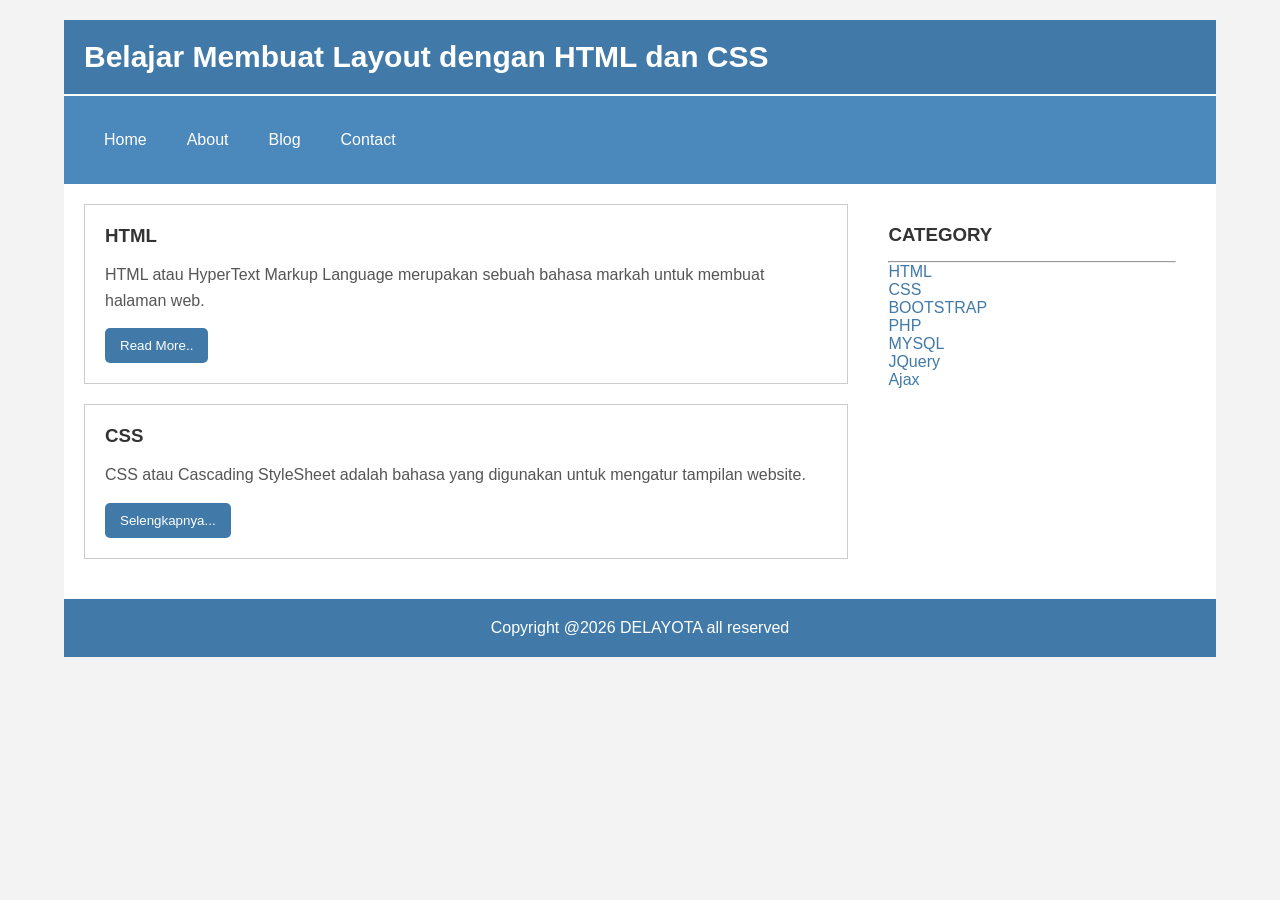
<file: index.html>
<!DOCTYPE html>
<html lang="en">
<head>
    <meta charset="UTF-8">
    <meta name="viewport" content="width=device-width, initial-scale=1.0">
    <title>DERITA</title>

    <link rel="stylesheet" href="style.css">
</head>

<body>

    <!-- HEADER -->
    <div class="header">
        <div class="jarak">
            <h2>Belajar Membuat Layout dengan HTML dan CSS</h2>
        </div>
    </div>

    <!-- MENU -->
    <div class="menu">
        <div class="jarak">
            <ul>
                <li><a href="#">Home</a></li>
                <li><a href="#">About</a></li>
                <li><a href="#">Blog</a></li>
                <li><a href="#">Contact</a></li>
            </ul>
        </div>
    </div>

    <!-- CONTENT -->
    <div class="content">

        <!-- KIRI -->
        <div class="kiri">

            <!-- BOX 1 -->
            <div class="border">
                <div class="jarak">

                    <h3>HTML</h3>

                    <p>
                        HTML atau HyperText Markup Language merupakan
                        sebuah bahasa markah untuk membuat halaman web.
                    </p>

                    <button class="btn">Read More..</button>

                </div>
            </div>

            <!-- BOX 2 -->
            <div class="border">
                <div class="jarak">

                    <h3>CSS</h3>

                    <p>
                        CSS atau Cascading StyleSheet adalah bahasa
                        yang digunakan untuk mengatur tampilan website.
                    </p>

                    <button class="btn">Selengkapnya...</button>

                </div>
            </div>

        </div>

        <!-- KANAN -->
        <div class="kanan">

            <div class="jarak">

                <h3>CATEGORY</h3>

                <hr>

                <p><a href="#" class="undercor">HTML</a></p>
                <p><a href="#" class="undercor">CSS</a></p>
                <p><a href="#" class="undercor">BOOTSTRAP</a></p>
                <p><a href="#" class="undercor">PHP</a></p>
                <p><a href="#" class="undercor">MYSQL</a></p>
                <p><a href="#" class="undercor">JQuery</a></p>
                <p><a href="#" class="undercor">Ajax</a></p>

            </div>

        </div>

    </div>

    <!-- FOOTER -->
    <div class="footer">
        <p>Copyright @2026 DELAYOTA all reserved</p>
    </div>

</body>
</html>
</file>
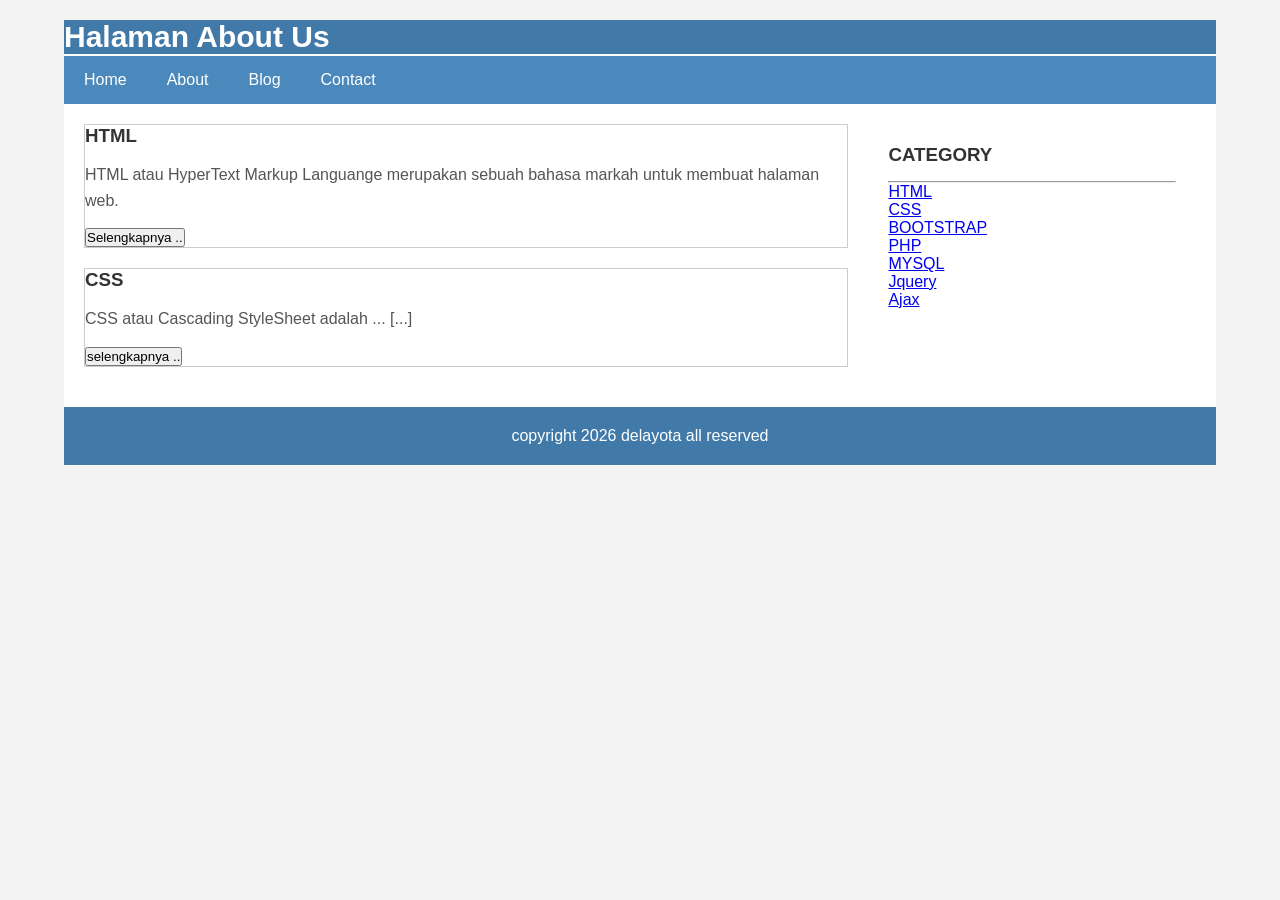
<file: about.html>
<!Doctype HTML>
<html>
  <head>
     <title>DERITA</title>
     <link rel="stylesheet" href="style.css">
  </head>
  <body>
  <div class="header">
     <h2>Halaman About Us</h2>
  </div>

    <div class="menu">
            <ul>
                    <li><a href="index.html">Home</a></li>
                    <li><a href="about.html">About</a></li>
                    <li><a href="#">Blog</a></li>
                    <li><a href="#">Contact</a></li>
            </ul>
    </div>

    <div class="content">
      <div class="kiri">
        <div class="border">
                    <h3>HTML</h3>
                    <p>HTML atau HyperText Markup Languange merupakan sebuah bahasa markah untuk membuat halaman web.</p>
                    <button >Selengkapnya ..</button>
        </div>

        <div class="border">
                    <h3>CSS</h3>
                    <p>CSS atau Cascading StyleSheet adalah ... [...]</p>
                    <button > selengkapnya ..</button>
        </div>
      </div>


      <div class="kanan">
        <div class="jarak">
            <h3>CATEGORY</h3>
            <hr>
                    <p><a href="#" >HTML</a></p>
                    <p><a href="#" >CSS</a></p>
                    <p><a href="#" >BOOTSTRAP</a></p>
                    <p><a href="#" >PHP</a></p>
                    <p><a href="#" >MYSQL</a></p>
                    <p><a href="#" >Jquery</a></p>
                    <p><a href="#" >Ajax</a></p>
            </div>
      </div>
    </div>

    <div class="footer">
                    <p>copyright 2026 delayota all reserved</p> 
    </div>
</file>
<file: style.css>
*{
    margin: 0;
    padding: 0;
    box-sizing: border-box;
}

body{
    background: #f3f3f3;
    font-family: Arial, Helvetica, sans-serif;
}

/* JARAK */
.jarak{
    padding: 20px;
}

/* HEADER */
.header{
    width: 90%;
    margin: 20px auto 0 auto;
    background: #417aa8;
    color: white;
}

.header h2{
    font-size: 30px;
}

/* MENU */
.menu{
    width: 90%;
    margin: auto;
    background: #4b88bb;
    border-top: 2px solid white;
}

.menu ul{
    list-style: none;
    display: flex;
}

.menu ul li a{
    display: block;
    padding: 15px 20px;
    color: white;
    text-decoration: none;
    transition: 0.3s;
}

.menu ul li a:hover{
    background: #36678f;
}

/* CONTENT */
.content{
    width: 90%;
    margin: auto;
    background: white;
    display: flex;
    gap: 20px;
    padding: 20px;
}

/* KIRI */
.kiri{
    width: 70%;
}

/* KANAN */
.kanan{
    width: 30%;
}

/* BOX */
.border{
    border: 1px solid #ccc;
    margin-bottom: 20px;
    background: white;
}

.border h3{
    margin-bottom: 15px;
    color: #333;
}

.border p{
    line-height: 1.6;
    margin-bottom: 15px;
    color: #555;
}

/* BUTTON */
.btn{
    padding: 10px 15px;
    background: #417aa8;
    color: white;
    border: none;
    cursor: pointer;
    border-radius: 5px;
}

.btn:hover{
    background: #2f5d80;
}

/* SIDEBAR */
.kanan h3{
    margin-bottom: 15px;
    color: #333;
}

.undercor{
    text-decoration: none;
    color: #417aa8;
}

.undercor:hover{
    text-decoration: underline;
}

/* FOOTER */
.footer{
    width: 90%;
    margin: 0 auto 20px auto;
    background: #417aa8;
    color: white;
    text-align: center;
    padding: 20px;
}

/* CLEAR */
.clear{
    clear: both;
}

/* RESPONSIVE */
@media screen and (max-width: 768px){

    .content{
        flex-direction: column;
    }

    .kiri,
    .kanan{
        width: 100%;
    }

    .menu ul{
        flex-direction: column;
    }

}
</file>
